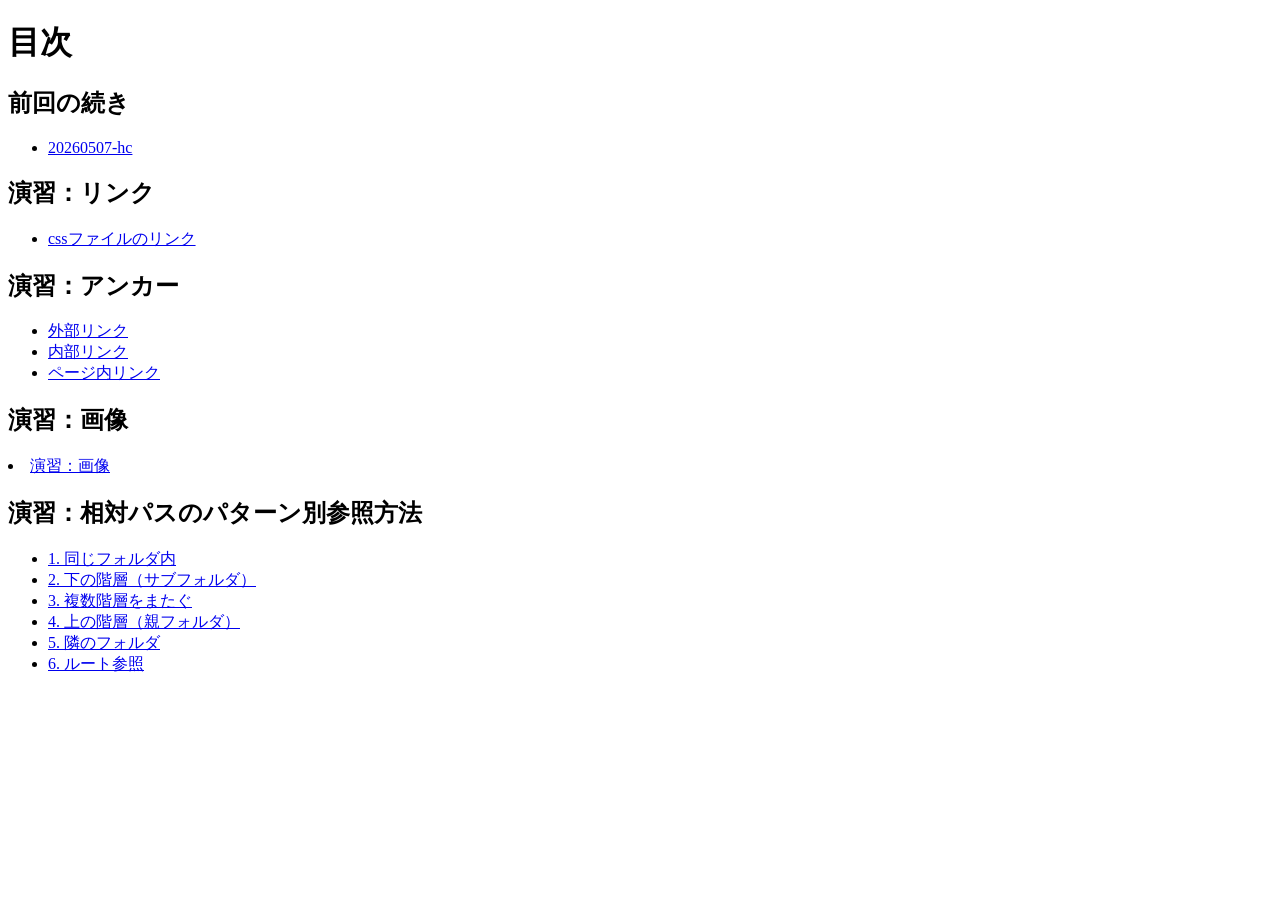
<file: index.html>
<!DOCTYPE html>
<html lang="ja">

<head>
    <meta charset="utf-8">
    <title>20260514-hc</title>

</Head>

<body>
    <h1>目次</h1>

    <h2>前回の続き</h2>
    <ul>
        <li>
            <a href="20260507.html">20260507-hc</a>
        </li>
    </ul>

    <h2>演習：リンク</h2>
    <ul>
        <li>
            <a href="link.html">cssファイルのリンク</a>
        </li>
    </ul>

    <h2>演習：アンカー</h2>
    <ul>
        <li><a href="a/external.html">外部リンク</a></li>
        <li><a href="a/internal.html">内部リンク</a></li>
        <li><a href="a/anchor.html">ページ内リンク</a></li>
    </ul>

     <h2>演習：画像</h2>
    <li>
        <a href="img.html">演習：画像</a>

    </li>
    <h2>演習：相対パスのパターン別参照方法</h2>
    <ul>
        <li><a href="project_1/index.html">1. 同じフォルダ内</a></li>
        <li><a href="project_2/index.html">2. 下の階層（サブフォルダ）</a></li>
        <li><a href="project_3/index.html">3. 複数階層をまたぐ</a></li>
        <li><a href="project_4/index.html">4. 上の階層（親フォルダ）</a></li>
        <li><a href="project_5/index.html">5. 隣のフォルダ</a></li>
        <li><a href="project_6/index.html">6. ルート参照</a></li>
    </ul>

</body>

</html>
</file>
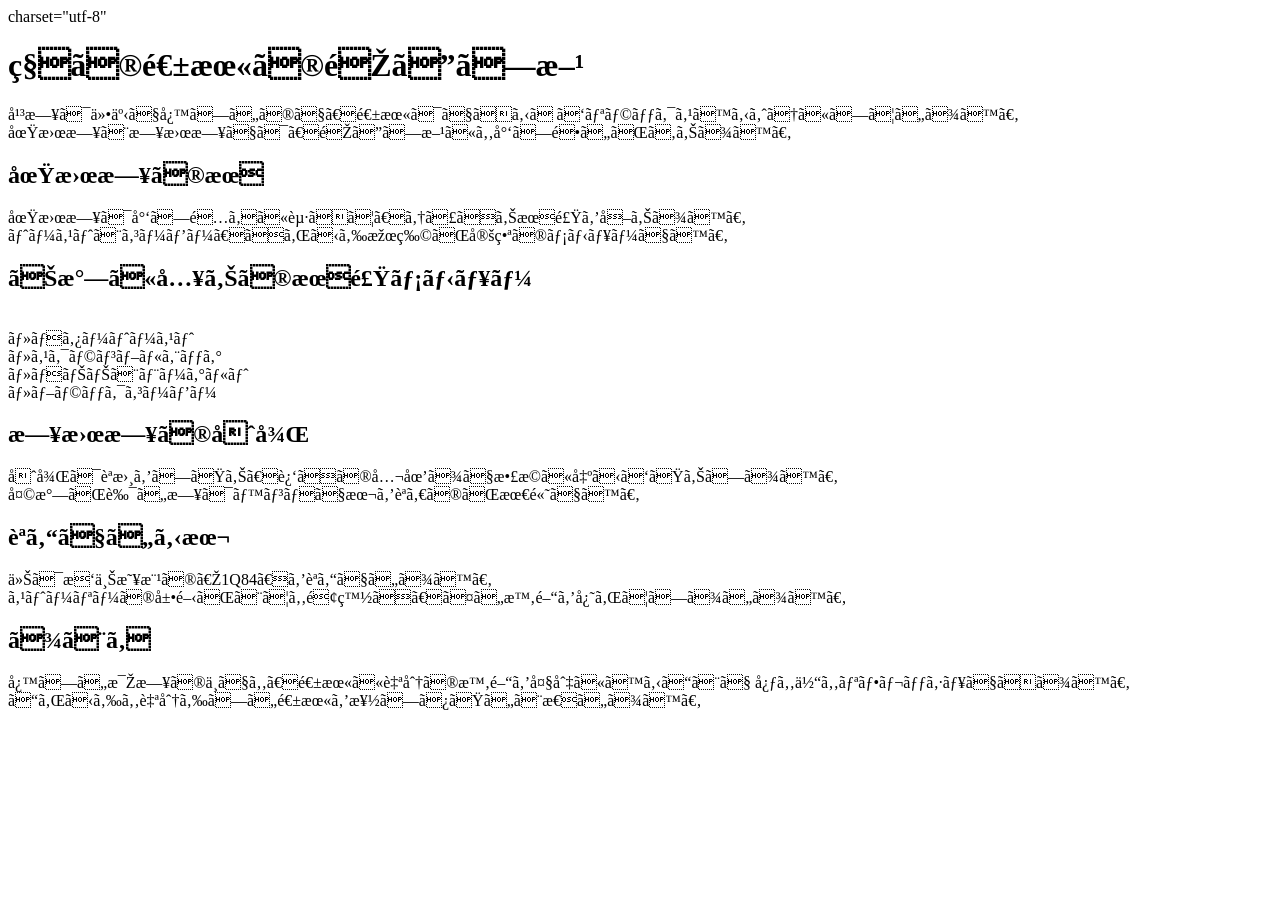
<file: 20260507.html>
<!DOCTYPE html>
<html lang="ja">

<head>
    <meta> charset="utf-8"
    <title>20260507</title>

</head>

<body>
    <h1>私の週末の過ごし方</h1>
    <p>平日は仕事で忙しいので、週末はできるだけリラックスするようにしています。
        <br>土曜日と日曜日では、過ごし方にも少し違いがあります。

    <h2>土曜日の朝</h2>
    <p>土曜日は少し遅めに起きて、ゆっくり朝食を取ります。
        <br>トーストとコーヒー、それから果物が定番のメニューです。
    </p>

    <h2>お気に入りの朝食メニュー</h2>
    <p>
        <br>・バタートースト
        <br>・スクランブルエッグ
        <br>・バナナとヨーグルト
        <br>・ブラックコーヒー
    </p>

    <h2>日曜日の午後</h2>
    <p>午後は読書をしたり、近くの公園まで散歩に出かけたりします。
        <br>天気が良い日はベンチで本を読むのが最高です。
    </p>

    <h2>読んでいる本</h2>
    <p>今は村上春樹の『1Q84』を読んでいます。
        <br>ストーリーの展開がとても面白く、つい時間を忘れてしまいます。
    </p>

    <h2>まとめ</h2>
    <p>忙しい毎日の中でも、週末に自分の時間を大切にすることで
        心も体もリフレッシュできます。
        <br>これからも自分らしい週末を楽しみたいと思います。
    </p>




</body>

</html>
</file>
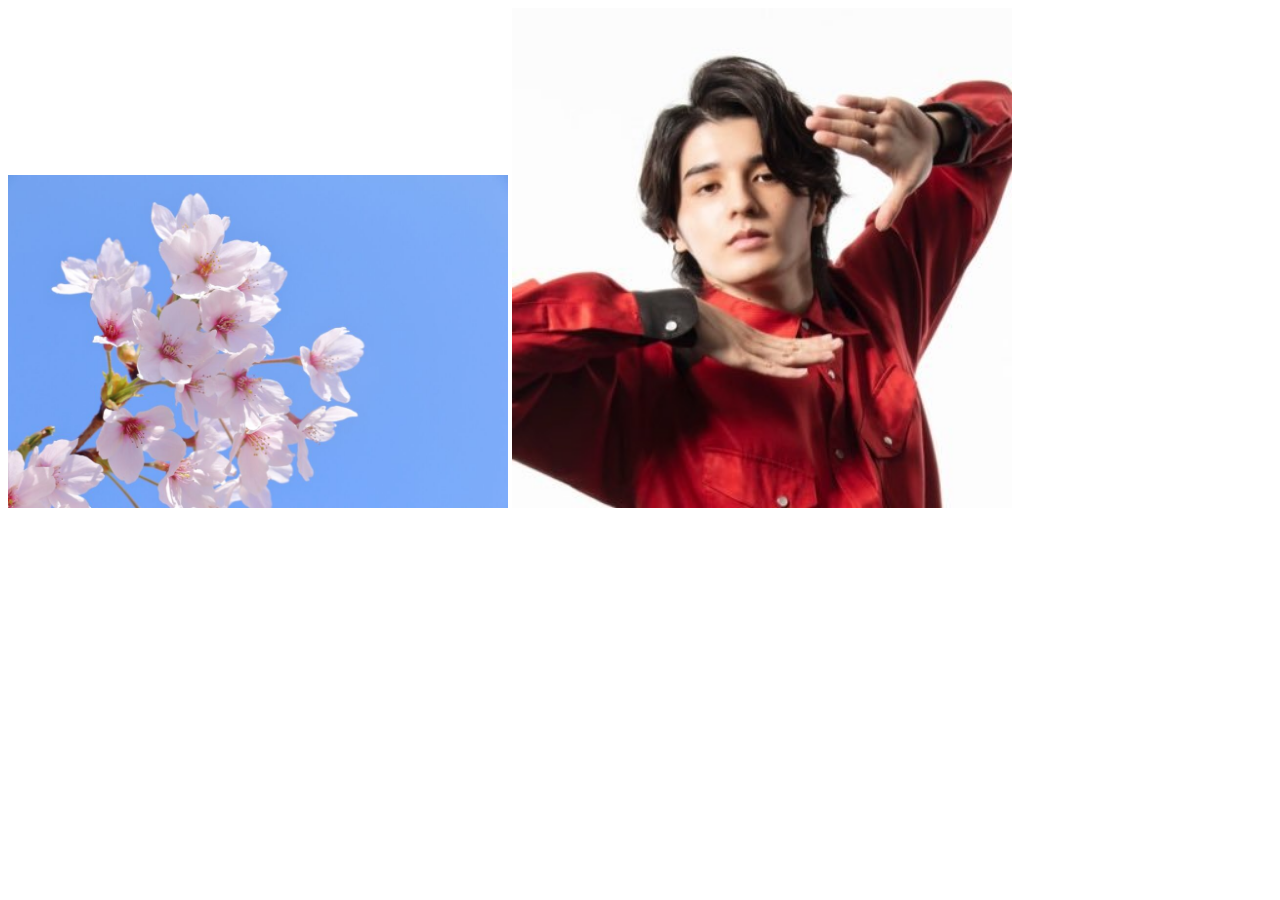
<file: img.html>
<!DOCTYPE html>
<html lang="ja">
<head>
    <meta charset="UTF-8">
    <title>画像
    </title>
</head>
<body>
    <img src="imgs/sakura.jpg" alt="美しい桜" width="500">
    <img src="imgs/sutanmi.jpg" alt="美しい人" width="500">
</body>
</html>
</file>
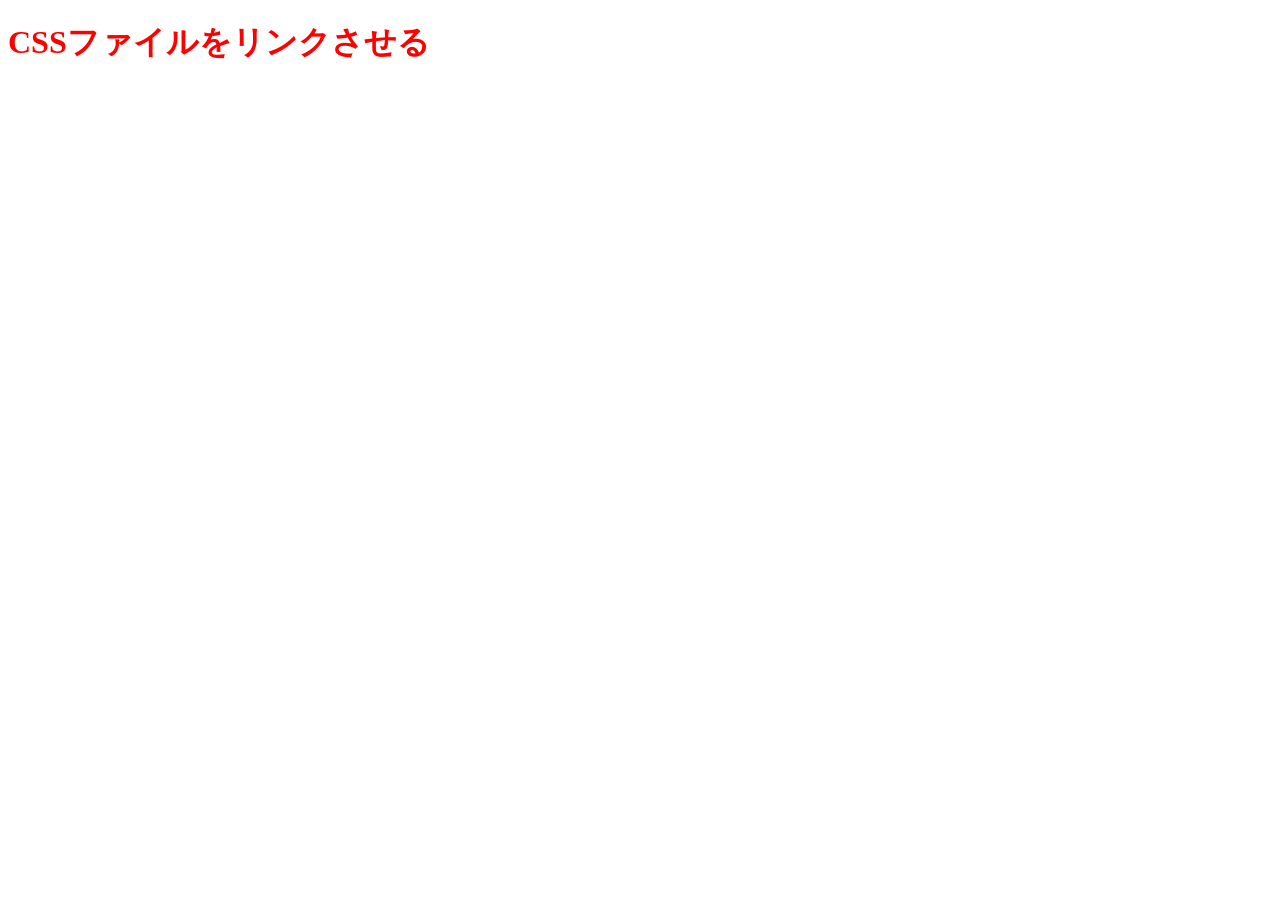
<file: link.html>
<!DOCTYPE html>
<html lang="ja">
<head>
  <meta charset="UTF-8">
  <title>link</title>
<!-- <link rel="stylesheet" href="style.css"> -->
 <!-- link.cssで短縮記法 -->
  <!-- ctrl / -->
<link rel="stylesheet" href="style.css">
</head>
<body>
  <h1>CSSファイルをリンクさせる</h1>
</body>
</html>
</file>
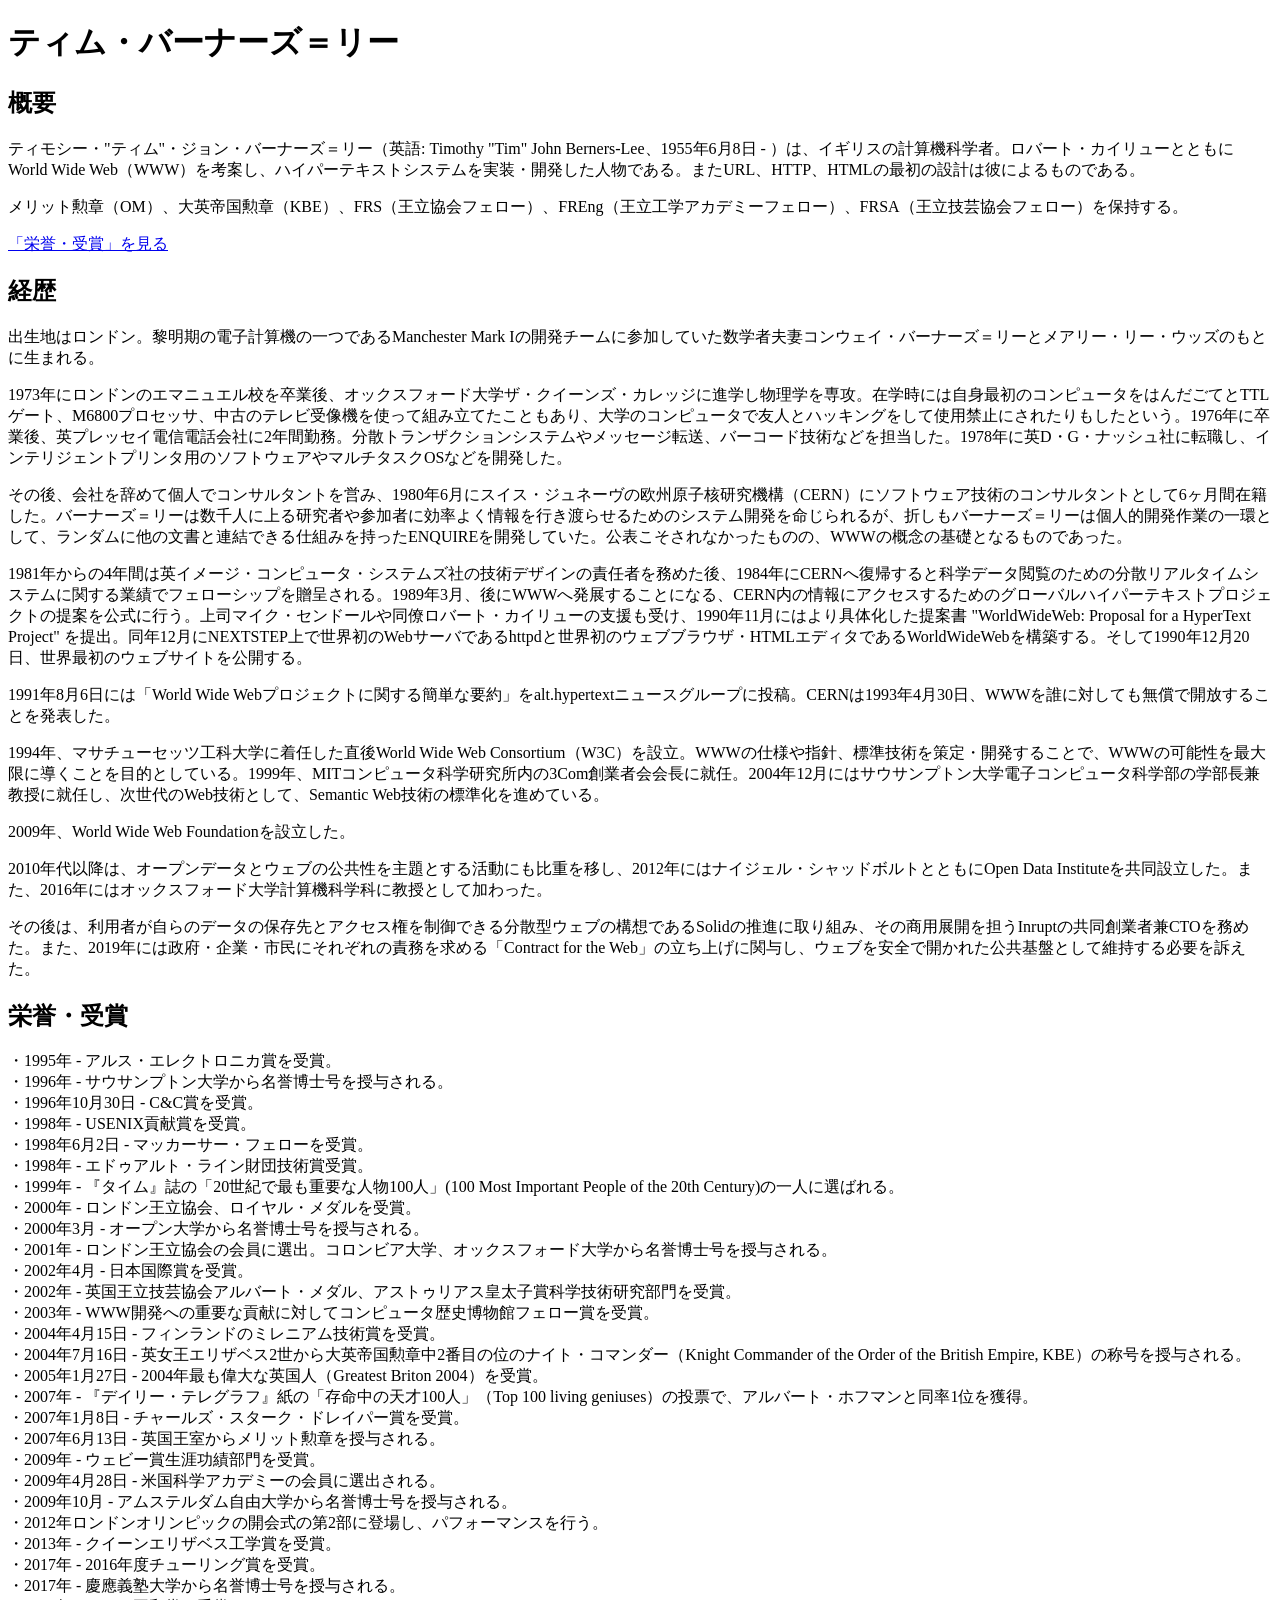
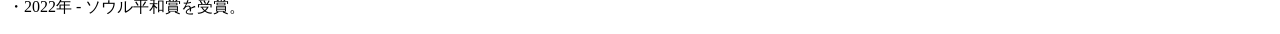
<file: a/anchor.html>
<!DOCTYPE html>
<html lang="js">

<head>
    <meta charset="UTF-8">
    <title>ページ内リンク</title>
</head>

<body>
    <h1>ティム・バーナーズ＝リー</h1>
    <h2>概要</h2>
    <p>ティモシー・"ティム"・ジョン・バーナーズ＝リー（英語: Timothy "Tim" John Berners-Lee、1955年6月8日 - ）は、イギリスの計算機科学者。ロバート・カイリューとともにWorld Wide
        Web（WWW）を考案し、ハイパーテキストシステムを実装・開発した人物である。またURL、HTTP、HTMLの最初の設計は彼によるものである。</p>

    <p>メリット勲章（OM）、大英帝国勲章（KBE）、FRS（王立協会フェロー）、FREng（王立工学アカデミーフェロー）、FRSA（王立技芸協会フェロー）を保持する。</p>

    <p>
        <a href="#awards">「栄誉・受賞」を見る</a>
    </p>

    <h2>経歴</h2>
    <p>出生地はロンドン。黎明期の電子計算機の一つであるManchester Mark Iの開発チームに参加していた数学者夫妻コンウェイ・バーナーズ＝リーとメアリー・リー・ウッズのもとに生まれる。</p>

    <p>
        1973年にロンドンのエマニュエル校を卒業後、オックスフォード大学ザ・クイーンズ・カレッジに進学し物理学を専攻。在学時には自身最初のコンピュータをはんだごてとTTLゲート、M6800プロセッサ、中古のテレビ受像機を使って組み立てたこともあり、大学のコンピュータで友人とハッキングをして使用禁止にされたりもしたという。1976年に卒業後、英プレッセイ電信電話会社に2年間勤務。分散トランザクションシステムやメッセージ転送、バーコード技術などを担当した。1978年に英D・G・ナッシュ社に転職し、インテリジェントプリンタ用のソフトウェアやマルチタスクOSなどを開発した。
    </p>

    <p>
        その後、会社を辞めて個人でコンサルタントを営み、1980年6月にスイス・ジュネーヴの欧州原子核研究機構（CERN）にソフトウェア技術のコンサルタントとして6ヶ月間在籍した。バーナーズ＝リーは数千人に上る研究者や参加者に効率よく情報を行き渡らせるためのシステム開発を命じられるが、折しもバーナーズ＝リーは個人的開発作業の一環として、ランダムに他の文書と連結できる仕組みを持ったENQUIREを開発していた。公表こそされなかったものの、WWWの概念の基礎となるものであった。
    </p>

    <p>
        1981年からの4年間は英イメージ・コンピュータ・システムズ社の技術デザインの責任者を務めた後、1984年にCERNへ復帰すると科学データ閲覧のための分散リアルタイムシステムに関する業績でフェローシップを贈呈される。1989年3月、後にWWWへ発展することになる、CERN内の情報にアクセスするためのグローバルハイパーテキストプロジェクトの提案を公式に行う。上司マイク・センドールや同僚ロバート・カイリューの支援も受け、1990年11月にはより具体化した提案書
        "WorldWideWeb: Proposal for a HyperText Project"
        を提出。同年12月にNEXTSTEP上で世界初のWebサーバであるhttpdと世界初のウェブブラウザ・HTMLエディタであるWorldWideWebを構築する。そして1990年12月20日、世界最初のウェブサイトを公開する。
    </p>

    <p>1991年8月6日には「World Wide Webプロジェクトに関する簡単な要約」をalt.hypertextニュースグループに投稿。CERNは1993年4月30日、WWWを誰に対しても無償で開放することを発表した。</p>

    <p>1994年、マサチューセッツ工科大学に着任した直後World Wide Web
        Consortium（W3C）を設立。WWWの仕様や指針、標準技術を策定・開発することで、WWWの可能性を最大限に導くことを目的としている。1999年、MITコンピュータ科学研究所内の3Com創業者会会長に就任。2004年12月にはサウサンプトン大学電子コンピュータ科学部の学部長兼教授に就任し、次世代のWeb技術として、Semantic
        Web技術の標準化を進めている。</p>

    <p>2009年、World Wide Web Foundationを設立した。</p>

    <p>2010年代以降は、オープンデータとウェブの公共性を主題とする活動にも比重を移し、2012年にはナイジェル・シャッドボルトとともにOpen Data
        Instituteを共同設立した。また、2016年にはオックスフォード大学計算機科学科に教授として加わった。</p>

    <p>
        その後は、利用者が自らのデータの保存先とアクセス権を制御できる分散型ウェブの構想であるSolidの推進に取り組み、その商用展開を担うInruptの共同創業者兼CTOを務めた。また、2019年には政府・企業・市民にそれぞれの責務を求める「Contract
        for the Web」の立ち上げに関与し、ウェブを安全で開かれた公共基盤として維持する必要を訴えた。</p>

    <h2 id="awards">栄誉・受賞</h2>
    <p>・1995年 - アルス・エレクトロニカ賞を受賞。<br>
        ・1996年 - サウサンプトン大学から名誉博士号を授与される。<br>
        ・1996年10月30日 - C&amp;C賞を受賞。<br>
        ・1998年 - USENIX貢献賞を受賞。<br>
        ・1998年6月2日 - マッカーサー・フェローを受賞。<br>
        ・1998年 - エドゥアルト・ライン財団技術賞受賞。<br>
        ・1999年 - 『タイム』誌の「20世紀で最も重要な人物100人」(100 Most Important People of the 20th Century)の一人に選ばれる。<br>
        ・2000年 - ロンドン王立協会、ロイヤル・メダルを受賞。<br>
        ・2000年3月 - オープン大学から名誉博士号を授与される。<br>
        ・2001年 - ロンドン王立協会の会員に選出。コロンビア大学、オックスフォード大学から名誉博士号を授与される。<br>
        ・2002年4月 - 日本国際賞を受賞。<br>
        ・2002年 - 英国王立技芸協会アルバート・メダル、アストゥリアス皇太子賞科学技術研究部門を受賞。<br>
        ・2003年 - WWW開発への重要な貢献に対してコンピュータ歴史博物館フェロー賞を受賞。<br>
        ・2004年4月15日 - フィンランドのミレニアム技術賞を受賞。<br>
        ・2004年7月16日 - 英女王エリザベス2世から大英帝国勲章中2番目の位のナイト・コマンダー（Knight Commander of the Order of the British Empire,
        KBE）の称号を授与される。<br>
        ・2005年1月27日 - 2004年最も偉大な英国人（Greatest Briton 2004）を受賞。<br>
        ・2007年 - 『デイリー・テレグラフ』紙の「存命中の天才100人」（Top 100 living geniuses）の投票で、アルバート・ホフマンと同率1位を獲得。<br>
        ・2007年1月8日 - チャールズ・スターク・ドレイパー賞を受賞。<br>
        ・2007年6月13日 - 英国王室からメリット勲章を授与される。<br>
        ・2009年 - ウェビー賞生涯功績部門を受賞。<br>
        ・2009年4月28日 - 米国科学アカデミーの会員に選出される。<br>
        ・2009年10月 - アムステルダム自由大学から名誉博士号を授与される。<br>
        ・2012年ロンドンオリンピックの開会式の第2部に登場し、パフォーマンスを行う。<br>
        ・2013年 - クイーンエリザベス工学賞を受賞。<br>
        ・2017年 - 2016年度チューリング賞を受賞。<br>
        ・2017年 - 慶應義塾大学から名誉博士号を授与される。<br>
        ・2022年 - ソウル平和賞を受賞。</p>
</body>

</html>
</file>
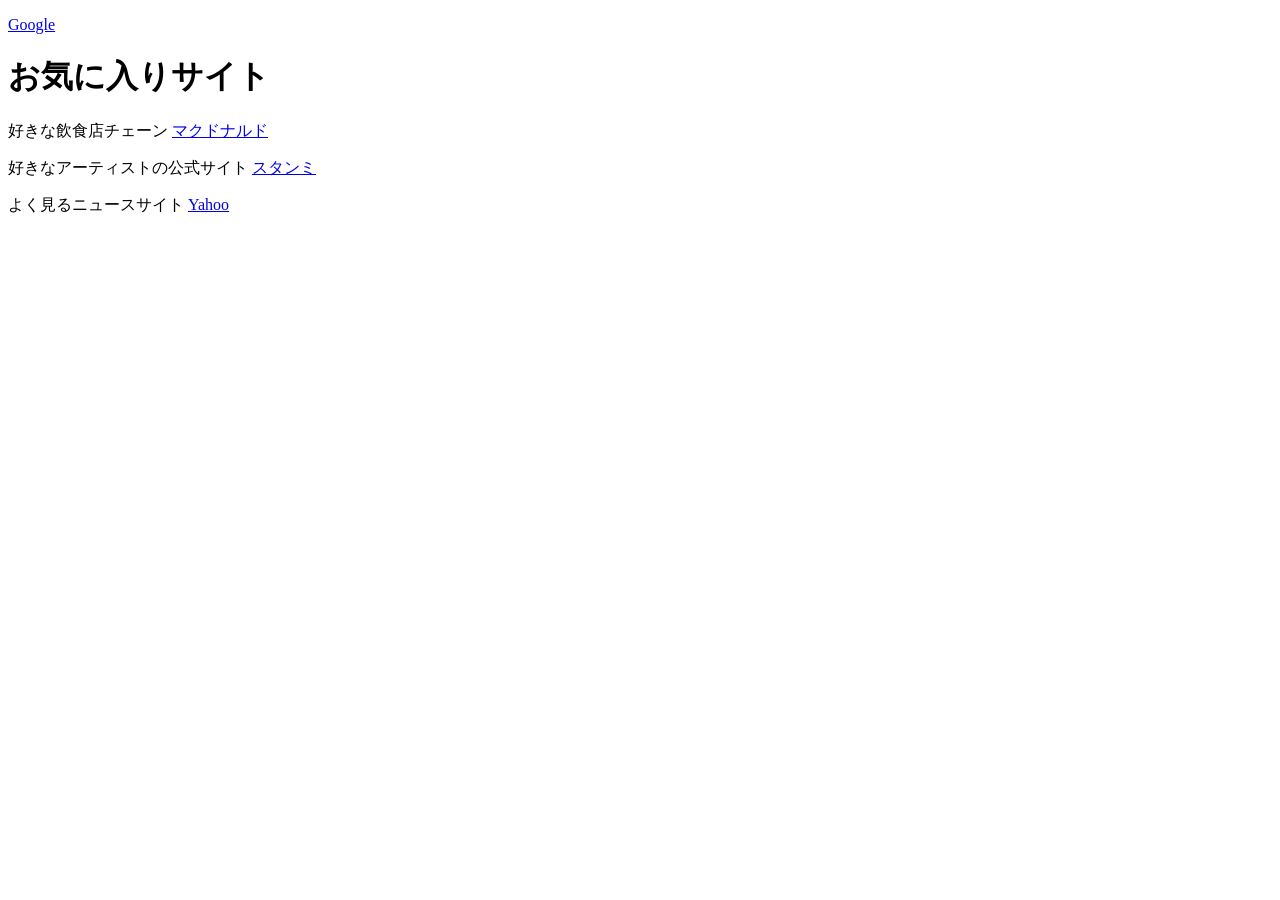
<file: a/external.html>
<!DOCTYPE html>
<html lang="ja">

<head>
    <meta charset="UTF-8">
    <title>外部リンク</title>
</head>

<body>
    <p>
        <a href="https://google.com" target="_blank">Google</a>
    </p>
    <!-- target="_blank で別タブ。入れてないと新しいウィンドウで開く-->

    <h1>お気に入りサイト</h1>

    <p>好きな飲食店チェーン
        <a href="https://www.mcdonalds.co.jp/" target="_blank">マクドナルド</a>
    </p>

    <p>好きなアーティストの公式サイト
        <a href="https://www.instagram.com/sutanmi0423/?hl=ja"  target="_blank">スタンミ</a>
    </p>

    <p>よく見るニュースサイト
        <a href="https://www.yahoo.co.jp/" target="_blank">Yahoo</a>
    </p>

</body>

</html>
</file>
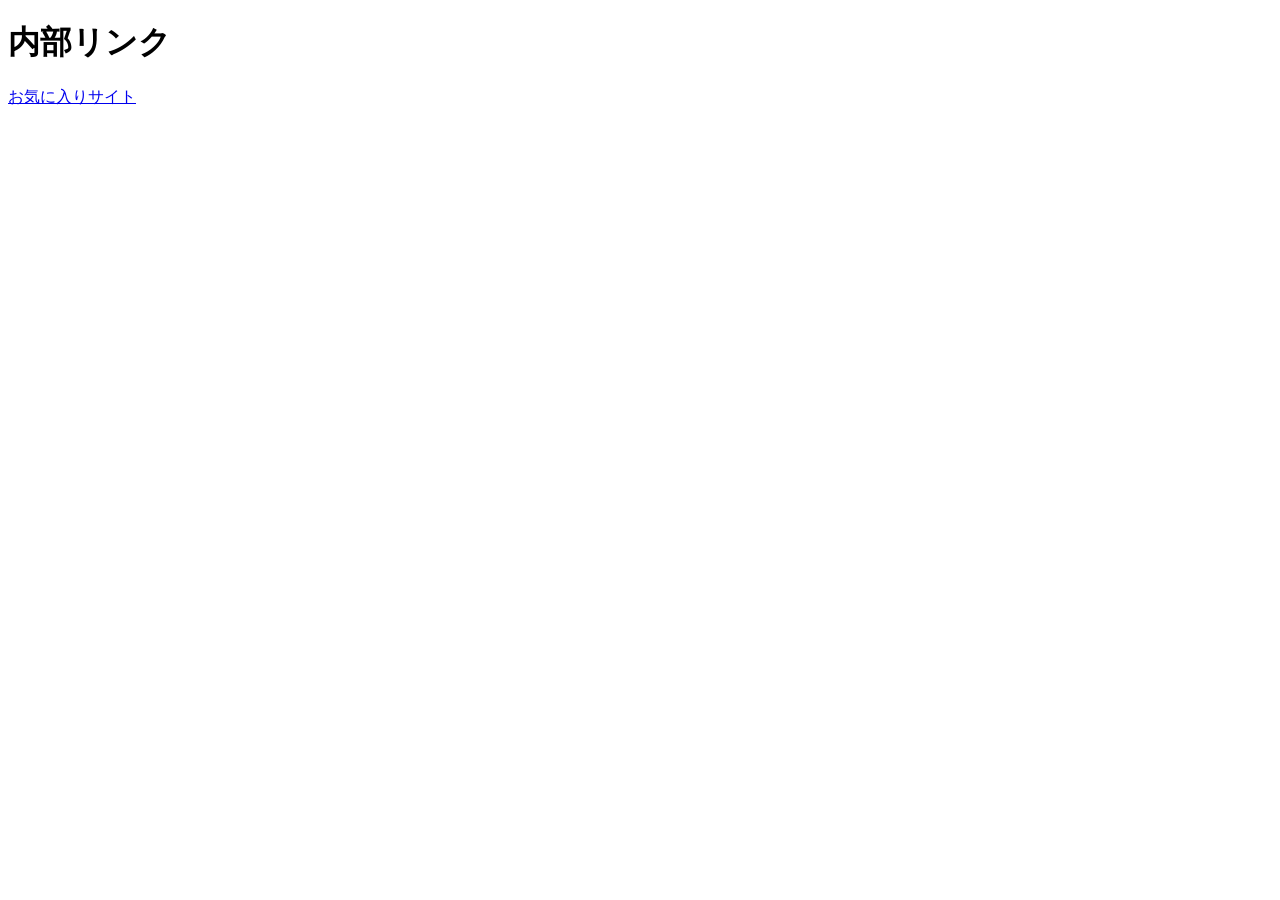
<file: a/internal.html>
<!DOCTYPE html>
<html lang="ja">

<head>
    <meta charset="UTF-8">
    <title>内部リンク</title>
</head>

<body>
    <h1>内部リンク</h1>
    <p><a href="external.html">お気に入りサイト</a></p>
</body>

</html>
</file>
<file: style.css>
@charset "utf-8";
h1 {
    color: red;
}
</file>
